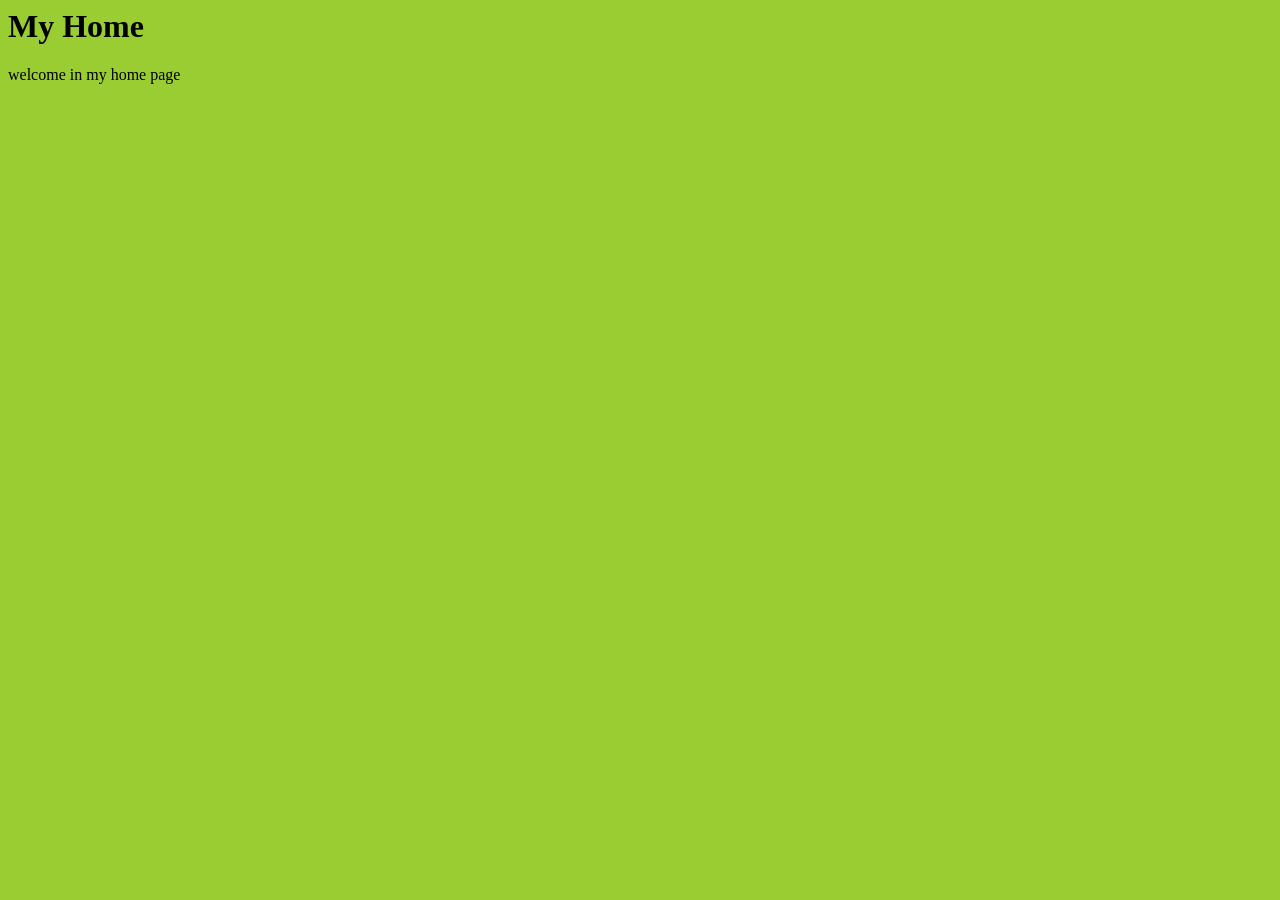
<file: index.html>
<html>
    <head>
        <title>First page</title>
        <link rel="stylesheet" href="styles.css">
    </head>

    </body>
        <h1>My Home</h1>
        <p>welcome in my home page</p>
    </body>    
<html>
</file>
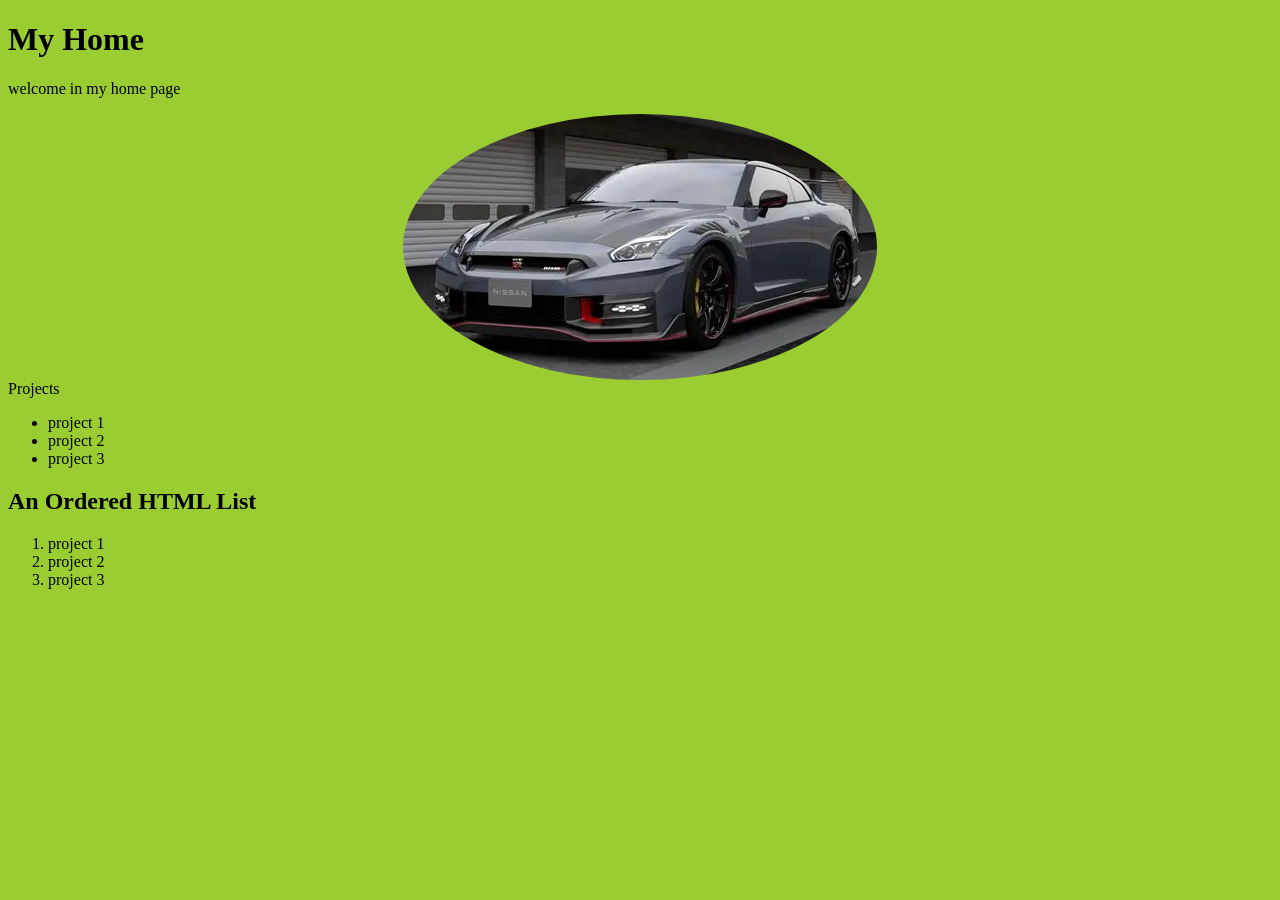
<file: index2.html>
<!DOCTYPE html>
<html>
<head>
    <title>First page</title>
    <link rel="stylesheet" href="styles.css">
</head>
<body>

    <h1>My Home</h1>
    <p>welcome in my home page</p>
    <img src="OIP.webp"

    <h2>Projects</h2>
    <ul>
        <li>project 1</li>
        <li>project 2</li>
        <li>project 3</li>
    </ul>

    <h2>An Ordered HTML List</h2>
    <ol>
        <li>project 1</li>
        <li>project 2</li>
        <li>project 3</li>
    </ol>

</body>
</html>
</file>
<file: styles.css>
body{
    background-color: yellowgreen;
}
img{
    border-radius: 50%;
    display:block;
    margin: 0 auto; 
}
</file>
